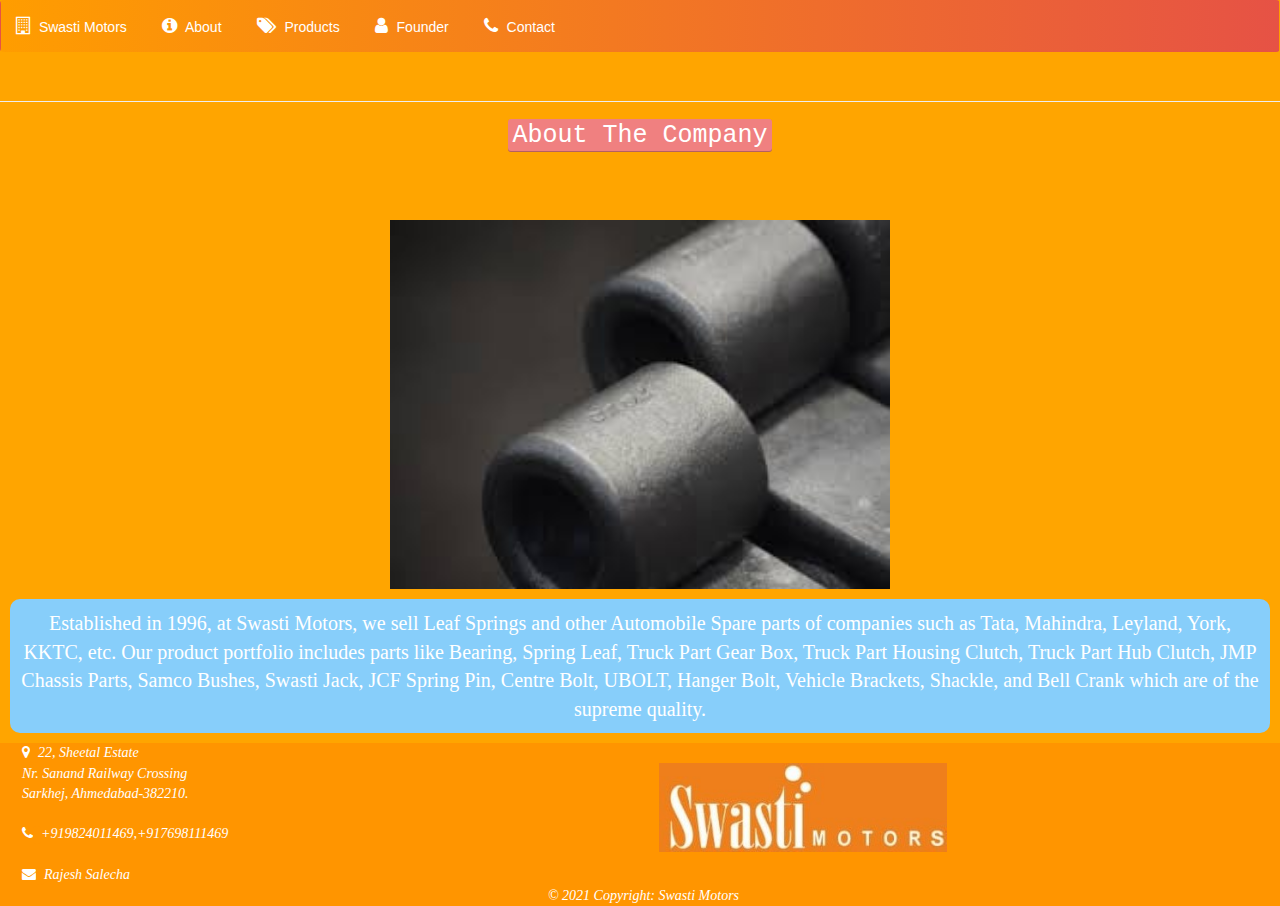
<file: index.html>
<!DOCTYPE html>
<html>

<head>
	<title>Swasti Motors</title>
	<meta name="viewport" content="width=device-width, initial-scale=1">

	<link rel="stylesheet" href="https://maxcdn.bootstrapcdn.com/bootstrap/3.4.0/css/bootstrap.min.css">

	<script src="https://ajax.googleapis.com/ajax/libs/jquery/3.4.1/jquery.min.js"></script>

	<script src="https://maxcdn.bootstrapcdn.com/bootstrap/3.4.0/js/bootstrap.min.js"></script>

	<link rel="stylesheet" href="https://cdnjs.cloudflare.com/ajax/libs/font-awesome/4.7.0/css/font-awesome.min.css">

	<link rel="stylesheet" href="style.css">

</head>

<body>



	<nav class="navbar">
		<div class="container-fluid">
			<!-- Nav Header -->
			<div class="navbar-header">
				<button type="button" class="navbar-toggle" data-toggle="collapse" data-target="#collapse-1"
					aria-expanded="false">
					<span class="icon-bar"></span>
					<span class="icon-bar"></span>
					<span class="icon-bar"></span>
				</button>
				<a class="navbar-brand" href="#"><span class="fa fa-building-o"></span><span class="link"> Swasti
						Motors</span></a>
			</div>

			<!-- Nav Collapse -->
			<div class="navbar-collapse collapse" id="collapse-1">
				<!-- Nav Left -->

				<ul class="nav navbar-nav">
					<!-- About -->
					<li><a href="index.html"><span class="fa fa-info-circle"></span><span class="link"> About</span></a></li>
					<!-- Products -->
				<li>
					<a href="Product.html">
						<span class="fa fa-tags">
						</span><span class="link"> Products</span></a></li>
					</a>
				</li>
					<!-- About -->
				<li><a href="About_founder.html"><span class="fa fa-user">
							</span><span class="link"> Founder</span></a></li>
					<!-- Contact -->
					<li><a href="#"><span class="fa fa-phone"></span><span class="link"> Contact</span></a></li>
				</ul>
				<!-- Nav Right -->

			</div>
		</div>
	</nav>




	<!--
Start coding from here
-->

		<center>
			<div id="travel" class="page-header">

			</div>

			<h4><kbd style="background-color:lightcoral;font-size: 25px;">About The Company</kbd></h4>
			<br><br><br>
			<span width="45%"><img src="aBOUTIMG.jfif" class="img-responsive"></span>
			<span width="45%"><p style="background-color:lightskyblue; font-size: 20px; margin: 10px; text-align: center; padding: 10px; font-family: 'Times New Roman', Times, serif; border-radius: 10px;">
				Established in 1996, at Swasti Motors, we sell
				Leaf Springs and other Automobile Spare parts of companies such as Tata, Mahindra, Leyland, York, KKTC,
				etc.
				Our product portfolio includes parts like Bearing, Spring Leaf, Truck Part Gear Box, Truck Part Housing
				Clutch, Truck Part Hub Clutch, JMP Chassis Parts, Samco Bushes, Swasti Jack, JCF Spring Pin, Centre
				Bolt, UBOLT, Hanger Bolt, Vehicle Brackets, Shackle, and Bell Crank which are of the supreme quality.
			</p></span>
		</center>

		<style>
			.footer {

				left: 0;
				bottom: 0;
				width: 100%;
				background-color: #ff9500;
				color: white;
				text-align: left;
				padding-left: 7px;
				font-family: cursive;
				font-style: italic;
			}

			#kbd {
				background-color: #ff9500;
				box-shadow: none;
				text-shadow: none;
			}

			#tp {
				color: white;
			}

			img {
				height: 500px;
				width: 500px;
			}

			body {
				background-color: orange !important;
				background-image: url("https://cdn.dnaindia.com/sites/default/files/styles/full/public/2019/04/11/811584-ahmedabad-041119.jpg");
				background-blend-mode: luminosity;
			}
		</style>








		<footer id="footer" class="page-footer footer font-small orange pt-4">

			<!-- Footer Links -->
			<div class="container-fluid text-center text-md-left">

				<!-- Grid row -->
				<div class="row">

					<!-- Grid column -->
					<div class="col-md-6 mt-md-0 mt-3">

						<!-- Content -->
						<div class="text-left">
							<span> <span><i class="fa fa-map-marker"></i><kbd id="kbd"></kbd>22, Sheetal Estate <br> Nr.
									Sanand Railway Crossing<br> Sarkhej, Ahmedabad-382210.</span>
								<br> <br>
								<span><i class="fa fa-phone"></i><kbd id="kbd"></kbd><a id="tp"
										href="tel:+919824011469">+919824011469</a>,<a id="tp"
										href="tel:+917698111469">+917698111469</a></span>

								<br> <br>
								<span><i class="fa fa-envelope"></i><kbd id="kbd"></kbd><a id="tp"
										href="mailto:rajeshsalecha@yahoo.com">Rajesh Salecha</a>
								</span></span>

						</div>

					</div>
					<!-- Grid column -->


					<!-- Grid column -->
					<div class="col-md-3 mb-md-0 mb-3 ">
						<br>


						<img src="Swasti%20Motors%20Logo.jpeg" class="img-responsive rounded float-right">

						<br>

					</div>
					<!-- Grid column -->

				</div>
				<!-- Grid row -->

			</div>
			<!-- Footer Links -->

			<!-- Copyright -->
			<div class="footer-copyright text-center py-3">© 2021 Copyright: Swasti Motors

			</div>
			<!-- Copyright -->

		</footer>

	</body>

</html>
</file>
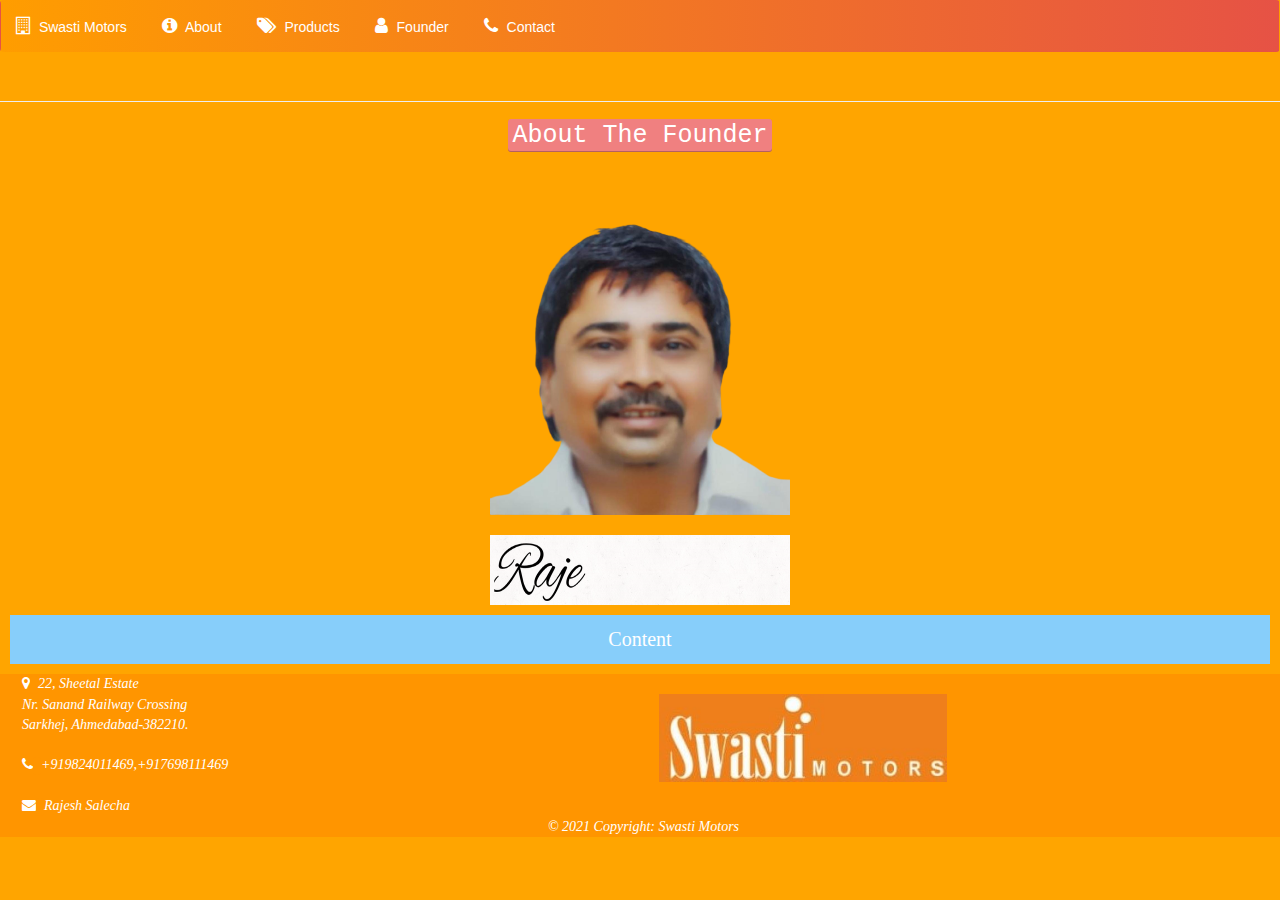
<file: About_founder.html>
<!DOCTYPE html>
<html>

<head>
	<title>Swasti Motors Founder</title>
	<meta name="viewport" content="width=device-width, initial-scale=1">

	<link rel="stylesheet" href="https://maxcdn.bootstrapcdn.com/bootstrap/3.4.0/css/bootstrap.min.css">

	<script src="https://ajax.googleapis.com/ajax/libs/jquery/3.4.1/jquery.min.js"></script>

	<script src="https://maxcdn.bootstrapcdn.com/bootstrap/3.4.0/js/bootstrap.min.js"></script>

	<link rel="stylesheet" href="https://cdnjs.cloudflare.com/ajax/libs/font-awesome/4.7.0/css/font-awesome.min.css">

	<link rel="stylesheet" href="style.css">

</head>

<body>




	<nav class="navbar">
		<div class="container-fluid">
			<!-- Nav Header -->
			<div class="navbar-header">
				<button type="button" class="navbar-toggle" data-toggle="collapse" data-target="#collapse-1"
					aria-expanded="false">
					<span class="icon-bar"></span>
					<span class="icon-bar"></span>
					<span class="icon-bar"></span>
				</button>
				<a class="navbar-brand" href="#"><span class="fa fa-building-o"></span><span class="link"> Swasti
						Motors</span></a>
			</div>

			<!-- Nav Collapse -->
			<div class="navbar-collapse collapse" id="collapse-1">
				<!-- Nav Left -->

				<ul class="nav navbar-nav">
					<!-- About -->
					<li><a href="index.html"><span class="fa fa-info-circle"></span><span class="link"> About</span></a></li>
					<!-- Products -->
				<li>
					<a href="Product.html">
						<span class="fa fa-tags">
						</span><span class="link"> Products</span></a></li>
					</a>
				</li>
					<!-- About -->
				<li><a href="About_founder.html"><span class="fa fa-user">
							</span><span class="link"> Founder</span></a></li>
					<!-- Contact -->
					<li><a href="#"><span class="fa fa-phone"></span><span class="link"> Contact</span></a></li>
				</ul>
				<!-- Nav Right -->

			</div>
		</div>
	</nav>



	<!--
Start coding from here
-->


		<center>
			<div id="travel" class="page-header">

			</div>

			<h4><kbd style="background-color:lightcoral;font-size: 25px;">About The Founder</kbd></h4>
			<br><br><br>
			<span><img src="RajeshPasport-removebg-preview.png" class="img-responsive"
					style="background-color:rgba(255, 166, 0, 0.50);"></span>
			<br> <img style="width: 300px; height: 70px;" src="RajeshSalecha.gif">
			<p
				style="background-color:lightskyblue; font-size: 20px; margin: 10px; text-align: center; padding: 10px; font-family: 'Times New Roman', Times, serif;">
				Content
			</p>
		</center>

		<style>
			.footer {

				left: 0;
				bottom: 0;
				width: 100%;
				background-color: #ff9500;
				color: white;
				text-align: left;
				padding-left: 7px;
				font-family: cursive;
				font-style: italic;
			}

			#kbd {
				background-color: #ff9500;
				box-shadow: none;
				text-shadow: none;
			}

			#tp {
				color: white;
			}

			img {
				height: 300px;
				width: 300px;
			}

			body {
				background-color: orange !important;
				background-image: url("https://cdn.dnaindia.com/sites/default/files/styles/full/public/2019/04/11/811584-ahmedabad-041119.jpg");
				background-blend-mode: luminosity;
			}


		</style>








		<footer id="footer" class="page-footer footer font-small orange pt-4">

			<!-- Footer Links -->
			<div class="container-fluid text-center text-md-left">

				<!-- Grid row -->
				<div class="row">

					<!-- Grid column -->
					<div class="col-md-6 mt-md-0 mt-3">

						<!-- Content -->
						<div class="text-left">
							<span> <span><i class="fa fa-map-marker"></i><kbd id="kbd"></kbd>22, Sheetal Estate <br> Nr.
									Sanand Railway Crossing<br> Sarkhej, Ahmedabad-382210.</span>
								<br> <br>
								<span><i class="fa fa-phone"></i><kbd id="kbd"></kbd><a id="tp"
										href="tel:+919824011469">+919824011469</a>,<a id="tp"
										href="tel:+917698111469">+917698111469</a></span>

								<br> <br>
								<span><i class="fa fa-envelope"></i><kbd id="kbd"></kbd><a id="tp"
										href="mailto:rajeshsalecha@yahoo.com">Rajesh Salecha</a>
								</span></span>

						</div>

					</div>
					<!-- Grid column -->


					<!-- Grid column -->
					<div class="col-md-3 mb-md-0 mb-3 ">
						<br>


						<img src="Swasti%20Motors%20Logo.jpeg" class="img-responsive rounded float-right">

						<br>

					</div>
					<!-- Grid column -->

				</div>
				<!-- Grid row -->

			</div>
			<!-- Footer Links -->

			<!-- Copyright -->
			<div class="footer-copyright text-center py-3">© 2021 Copyright: Swasti Motors

			</div>
			<!-- Copyright -->

		</footer>




	</body>

</html>
</file>
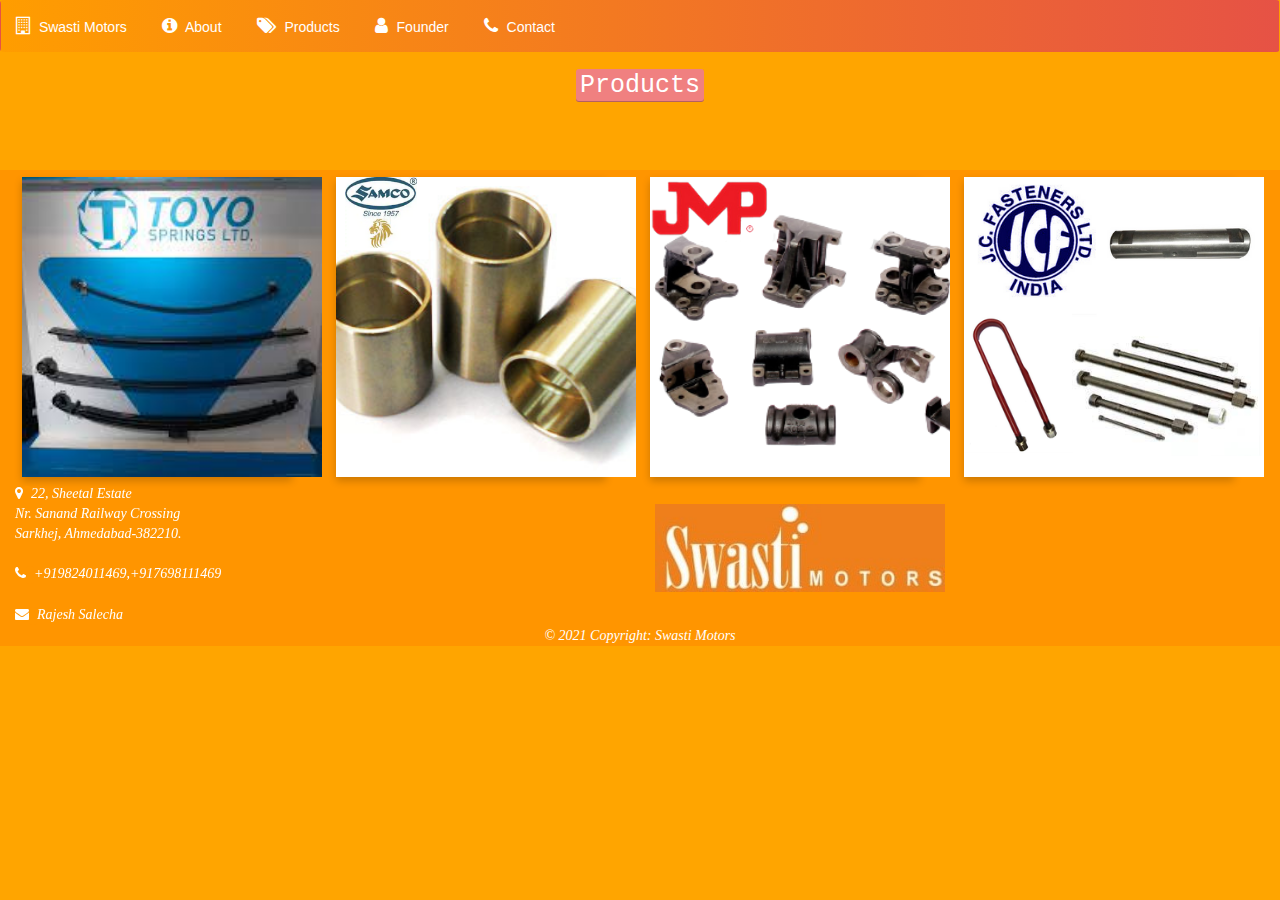
<file: Product.html>
<!DOCTYPE html>
<html>

<head>
	<title>Swasti Motors Products</title>
	<meta name="viewport" content="width=device-width, initial-scale=1">

	<link rel="stylesheet" href="https://maxcdn.bootstrapcdn.com/bootstrap/3.4.0/css/bootstrap.min.css">

	<script src="https://ajax.googleapis.com/ajax/libs/jquery/3.4.1/jquery.min.js"></script>

	<script src="https://maxcdn.bootstrapcdn.com/bootstrap/3.4.0/js/bootstrap.min.js"></script>

	<link rel="stylesheet" href="https://cdnjs.cloudflare.com/ajax/libs/font-awesome/4.7.0/css/font-awesome.min.css">

	<link rel="stylesheet" href="style.css">



</head>

<body>




	<nav class="navbar">
		<div class="container-fluid">
			<!-- Nav Header -->
			<div class="navbar-header">
				<button type="button" class="navbar-toggle" data-toggle="collapse" data-target="#collapse-1"
					aria-expanded="false">
					<span class="icon-bar"></span>
					<span class="icon-bar"></span>
					<span class="icon-bar"></span>
				</button>
				<a class="navbar-brand" href="#"><span class="fa fa-building-o"></span><span class="link"> Swasti
						Motors</span></a>
			</div>

			<!-- Nav Collapse -->
			<div class="navbar-collapse collapse" id="collapse-1">
				<!-- Nav Left -->

				<ul class="nav navbar-nav">
					<!-- About -->
					<li><a href="index.html"><span class="fa fa-info-circle"></span><span class="link"> About</span></a></li>
					<!-- Products -->
				<li>
					<a href="Product.html">
						<span class="fa fa-tags">
						</span><span class="link"> Products</span></a></li>
					</a>
				</li>
					<!-- About -->
				<li><a href="About_founder.html"><span class="fa fa-user">
							</span><span class="link"> Founder</span></a></li>
					<!-- Contact -->
					<li><a href="#"><span class="fa fa-phone"></span><span class="link"> Contact</span></a></li>
				</ul>
				<!-- Nav Right -->

			</div>
		</div>
	</nav>




	<!--
Start coding from here
-->

	<center>
		<h4><kbd style="background-color:lightcoral;font-size: 25px;">Products</kbd></h4>
		<br><br><br>

		<div id="flip_card">
			<div class="flip-card col-sm-12 col-xs-12 col-md-6 col-lg-4 col-xl-3">
				<div class="flip-card-inner">
					<div class="flip-card-front">
						<img src="Automotive_Spring_Leaf.png" alt="Automotive Spring Leaf" style="width:300px;height:300px;">
					</div>
					<div class="flip-card-back">
						<h1>Automotive Spring Leaf</h1>
						<br>
						
						<h2>Company:<br> Toyo Springs Ltd.</h2>
					</div>
				</div>
			</div>

			<div class="flip-card col-sm-12 col-xs-12 col-md-6 col-lg-4 col-xl-3">
				<div class="flip-card-inner">
					<div class="flip-card-front">
						<img src="Bushing.png" alt="Bushing" style="width:300px;height:300px;">
					</div>
					<div class="flip-card-back">
						<h1>Bushing</h1>
						<br>
						<h2>Company:<br> Samco Auto India Pvt Ltd</h2>
					</div>
				</div>
			</div>

			<div class="flip-card col-sm-12 col-xs-12 col-md-6 col-lg-4 col-xl-3">
				<div class="flip-card-inner">
					<div class="flip-card-front">
						<img src="Chassis Brackets.png" alt="Chassis Brackets" style="width:300px;height:300px;">
					</div>
					<div class="flip-card-back">
						<h1>Chassis Brackets</h1>
						<br>
						<h2>Company:<br> JMP Industries</h2>
					</div>
				</div>
			</div>

			<div class="flip-card col-sm-12 col-xs-12 col-md-6 col-lg-4 col-xl-3">
				<div class="flip-card-inner">
					<div class="flip-card-front">
						<img src="JCF.png" alt="JCF Products" style="width:300px;height:300px;">
					</div>
					<div class="flip-card-back">
						<h1>U-Bolt, Center Bolt, Spring Pin</h1>
						<br>
						<h2>Company:<br> J.C. Fasteners Ltd</h2>
					</div>
				</div>
			</div>
		</div>

	</center>

	
<section>
	<footer id="footer" class="page-footer footer font-small pt-4">
		<!-- Footer Links -->
		<div class="container-fluid text-md-left">

			<!-- Grid row -->
			<div class="row">

				<!-- Grid column -->
				<div class="col-md-6 ">
					
					<!-- Content -->

					<div class="text-left">
						<span> <span><i class="fa fa-map-marker"></i><kbd id="kbd"></kbd>22, Sheetal Estate <br> Nr.
								Sanand Railway Crossing<br> Sarkhej, Ahmedabad-382210.</span>
							<br> <br>
							<span><i class="fa fa-phone"></i><kbd id="kbd"></kbd><a id="tp"
									href="tel:+919824011469">+919824011469</a>,<a id="tp"
									href="tel:+917698111469">+917698111469</a></span>

							<br> <br>
							<span><i class="fa fa-envelope"></i><kbd id="kbd"></kbd><a id="tp"
									href="mailto:rajeshsalecha@yahoo.com">Rajesh Salecha</a>
							</span></span>

					</div>

				</div>
				<!-- Grid column -->


				<!-- Grid column -->
				<div class="col-md-3 mb-md-0 mb-3 ">
					<br>


					<img src="Swasti%20Motors%20Logo.jpeg" class="img-responsive rounded float-right">

					<br>

				</div>
				

			</div>
			

		</div>
	
		<!-- Copyright -->
		<div class="footer-copyright text-center py-3">© 2021 Copyright: Swasti Motors

		</div>

	</footer>
</section>
</body>

</html>
</file>
<file: style.css>
#contact iframe {
	width: 100%;
}

.contact_1 h3 {
	display: inline;
}

.contact_1 a {
	text-shadow: none;
}

input {
	background: grey
}

.travel_main {
	border: 1px solid #c7c7c7;
	padding-left: 0;
	padding-left: 0;
	float: none;
}

p {
	padding-left: 10px;
}

h5 {
	padding-left: 10px;
	font-size: 15px;
}

.movie_head {
	font-size: 20px;
	padding: 6px 22px;
	border-radius: 10px;
	margin-bottom: 15px;
}

.movie_head i {
	float: right;
}

.movie_head span {
	padding-right: 7.5px;
}

.environment_li {
	margin-top: 13px
}

.environment_li h4 {
	border-bottom: 1px solid white;
	padding: 8px;
}

.environment_li img {
	border-radius: 25px;
	
}

.environment_li p {
margin-top: 10px	;
}
.header_entreprenenuer{
	line-height: 2;
}
.books{
	cursor: pointer;
}

.books hr{
 margin-bottom: 10px;
}

.modal-content{
margin-top: 100px;
}

.img_modal{
	display: inline-block;
}

.p_modal{
margin-top: 10px
}

.modal-body{
text-align: center;
}
.ullist{
color: white!important;
}







svg{
	fill: white;
}


@import url('https://fonts.googleapis.com/css?family=Roboto');

body {

	color: white;
	background:black;
	font-family: 'Roboto', sans-serif;
}


#nav-colors, #font-colors, #edges {
	margin-top: 10px;
	.btn {
		display: inline-block;
		padding: 10px;
		margin: 0 5px;
		border: 2px solid #111111;
		transition: 0.2s ease;
		&:hover {
			border: 2px solid white;
		}
	}
}
.navbar{
background: linear-gradient(to right, #ff9d00, #e65245);

}

	#white {background: white;}
	#black {background: black;}



// Navbar
.navbar {
	border: 0;
	border-radius: 100;
}
	.nav li > a, .navbar-brand {
		max-height: 50px;
		width: auto;
		background: linear-gradient(to right, #e43a15, #e65245);
		background: transparent !important;
		font-size: 18px;
		transition: 0.2s ease-in-out;
		&:hover{
			background-color: rgba(255,255,255,0.2);
			font-size: 14px;}
			
		.link {
				width: 100%;
				padding: 0 5px 0 5px;
				visibility: visible;
				font-size: 14px;
			}
		}
	}
	.link {
		width: 0;
		font-family: 'Roboto', sans-serif;
		transition: 0.2s ease-in-out;
		visibility: hidden;
		font-size: 0px;
	}
	span {
		color: white;
	}
	.navbar-toggle {
		padding-right: 0;}
		
.icon-bar {
			background: white;
		}
	}
	.navbar-collapse {
		display: none;
	}
	button {
		background: transparent;
	}
	button[type=submit] {
		padding-right: 0;}
		span {
			transition: 0.3s ease-in-out;
		}
		&:hover {
			
		}
	}
	form {
		padding: 0;
		.form-control {
			border: 0;
			border-radius: 0;
			color: black;
			font-weight: bold;
			background: rgba(255,255,255,0.7);
			transition: 0.2s ease-in-out;
			&:hover {
				background: white;
			}
		}
	}
	// Dropdown
.dropdown {}
		.fa-caret-down {
			padding-left: 3px;
			font-size: 18px;
			transition: 0.4s ease;
		}
		&.open {
			background-color: rgba(255, 255, 255, 0.2);
			font-size: 14px;
			.link {
				width: 100%;
				visibility: visible;
				font-size: 14px;
				padding: 0 5px 0 5px;
			}
			.dropdown-toggle {
				font-size: 14px;
			}
			.fa-caret-down {
				transform: rotate(180deg);
			}
		}
		.dropdown-menu {
			min-width: 0px !important;
			width: 100%;
			background: #ff5858;
			text-align: center;
			border-radius: 0;
			li, a {
				color: white;
				font-size: 14px;
				line-height: 30px;
				&:hover {
					color: white;
					letter-spacing: 1px;
					background: transparent;
				}
			}
			a {
				padding: 0 15px 0 15px;
			}
		}	
	}
}

// Small Devices
@media(max-width: 769px) {
	.navbar {}
 link {
			padding-left: 10px;
			visibility: visible;
			width: 100%;
			font-size: 14px;
		}
	.navbar-brand {}
			.link {
				visibility: hidden;
			}
		}
	}
		.dropdown-menu {
			text-align: left !important;
		}
	}
	button[type=submit] {
		width: 50%;
		float: left;
	}
	.navbar-form {
		border: 0;
	}
	.form-group {
		padding: 0;
		margin: 0;}
		input {
			width: 50%;
			float: left
		}

		#footer{
			background-color: #ff9500;
			bottom: 0;
			width: 100%;
			color: white;
			text-align: left;
			font-family: cursive;
			font-style: italic;
		}


		
	

		#kbd {
			background-color: #ff9500;
			box-shadow: none;
			text-shadow: none;
		}

		#tp {
			color: white;
		}

		img {
			height: 300px;
			width: 300px;
		}

		body {
			background-color: orange !important;
			background-image: url("https://cdn.dnaindia.com/sites/default/files/styles/full/public/2019/04/11/811584-ahmedabad-041119.jpg");
			background-blend-mode: luminosity;
		}

		.flip-card {
			background-color: transparent;
			width: 300px;
			height: 300px;
			perspective: 1000px;
			margin: 7px;
			font-family: Garamond;
		}

		.flip-card-inner {
			 position: relative;
			width: 100%;
			height: 100%;
			text-align: center;
			transition: transform 0.6s;
			transform-style: preserve-3d;
			box-shadow: 0 4px 8px 0 rgba(0, 0, 0, 0.2);
		}

		.flip-card:hover .flip-card-inner {
			transform: rotateY(180deg);
		}

		.flip-card-front,
		.flip-card-back {
			 position: absolute;
		width: 100%;
			height: 100%;
			-webkit-backface-visibility: hidden;
			backface-visibility: hidden;
		}

		.flip-card-front {
			background-color: #bbb;
			color: black;
		}

		.flip-card-back {
			background-color: #2980b9;
			color: white;
			transform: rotateY(180deg);
		}

		.flip_card {
			margin-bottom: 100px;
		}
</file>
